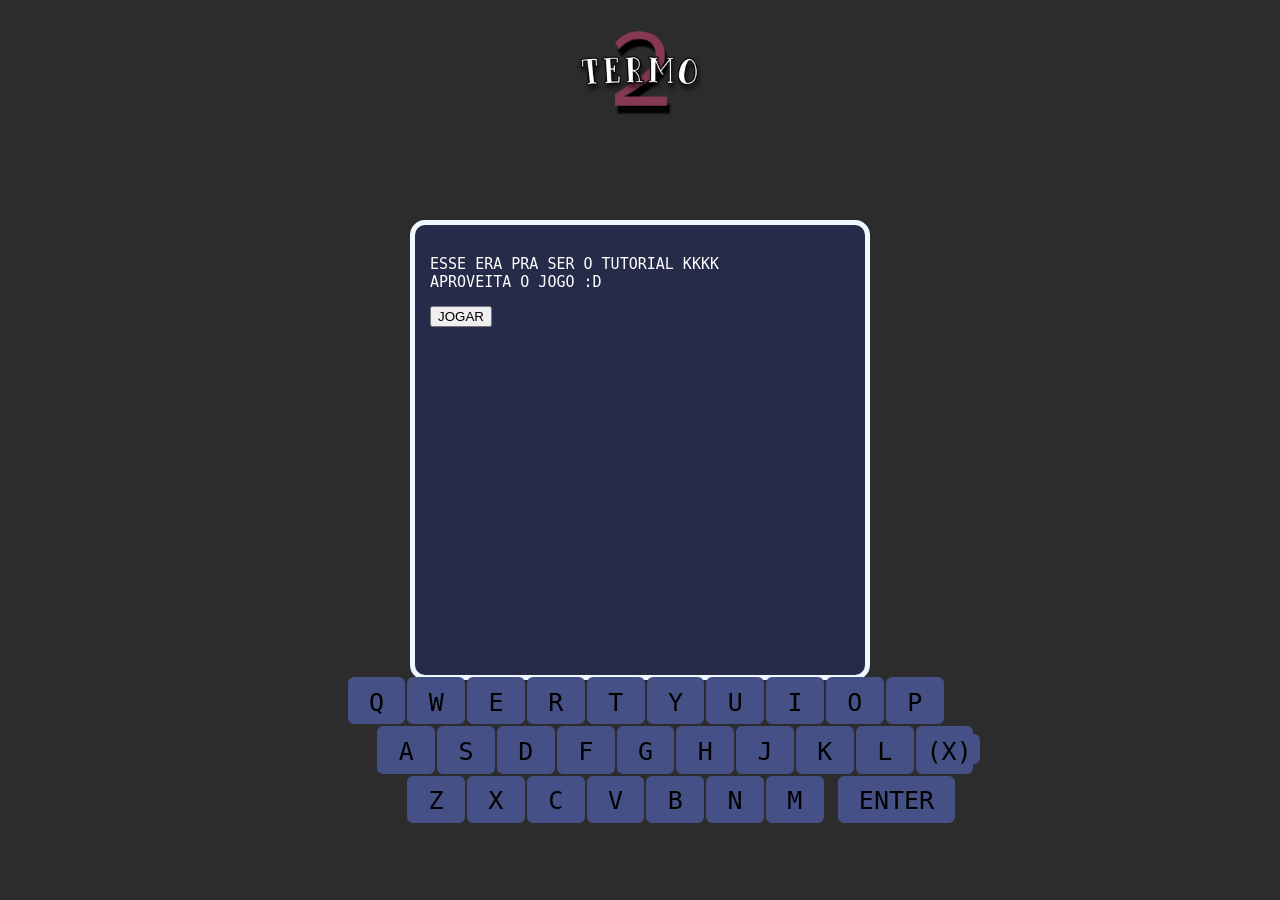
<file: versao_1/index.html>
<!DOCTYPE html>
<html>
	<head>
		<meta charset="utf-8">
		<meta name="viewport" content="width=device-width, initial-scale=1">
		<link rel="stylesheet" href="style.css" />
		<title>TERMO 2</title>
	</head>
	<body>
        <img id="logo" src="termo_logo.png">
        <div id="div_jogo">
            <table id="tabela">
                <tr> <td class="td_jogo"></td> <td class="td_jogo"></td> <td class="td_jogo"></td> <td class="td_jogo"></td> </tr>
                <tr> <td class="td_jogo"></td> <td class="td_jogo"></td> <td class="td_jogo"></td> <td class="td_jogo"></td> </tr>
                <tr> <td class="td_jogo"></td> <td class="td_jogo"></td> <td class="td_jogo"></td> <td class="td_jogo"></td> </tr>
                <tr> <td class="td_jogo"></td> <td class="td_jogo"></td> <td class="td_jogo"></td> <td class="td_jogo"></td> </tr>
                <tr> <td class="td_jogo"></td> <td class="td_jogo"></td> <td class="td_jogo"></td> <td class="td_jogo"></td> </tr>
            </table>

            <input id="texto" type="text" pattern="^[a-zA-Z]{4}$" placeholder="Digite uma palavra de 4 letras">
            <button id="envio" onclick=envio();>ENVIAR</button>

            </div>
        <div id="vitoria">
            <img src="vitoria.webp">
            <p id="texto_vitoria"></p>
            <button class="jogar" onclick=jogo();>JOGAR NOVAMENTE</button>
        </div>
        <div id="derrota">
            <img src="derrota.webp">
            <p id="texto_derrota"></p>
            <button class="jogar" onclick=jogo();>JOGAR NOVAMENTE</button>
        </div>
        <div id="tutorial">
            <p>ESSE ERA PRA SER O TUTORIAL KKKK <br> APROVEITA O JOGO :D</p>
            <button class="jogar" onclick=jogo();>JOGAR</button>
        </div>
				<div id="Teclado">
			<table id="tabelateclado">
				<tr id="primeiralinha">
					<td class="teclas"><button value="Q" onclick=moverValor(this)>Q</button></td>
					<td class="teclas"><button value="W" onclick=moverValor(this)>W</button></td>
					<td class="teclas"><button value="E" onclick=moverValor(this)>E</Em></Em></button></td>
					<td class="teclas"><button value="R" onclick=moverValor(this)>R</button></td>
					<td class="teclas"><button value="T" onclick=moverValor(this)>T</button></td>
					<td class="teclas"><button value="Y" onclick=moverValor(this)>Y</button></td>
					<td class="teclas"><button value="U" onclick=moverValor(this)>U</button></td>
					<td class="teclas"><button value="I" onclick=moverValor(this)>I</button></td>
					<td class="teclas"><button value="O" onclick=moverValor(this)>O</button></td>
					<td class="teclas"><button value="P" onclick=moverValor(this)>P</button></td>
				</tr>
				<tr id="segundalinha">
					<td class="teclas"><button value="A" onclick=moverValor(this)>A</button></td>
					<td class="teclas"><button value="S" onclick=moverValor(this)>S</button></td>
					<td class="teclas"><button value="D" onclick=moverValor(this)>D</button></td>
					<td class="teclas"><button value="F" onclick=moverValor(this)>F</button></td>
					<td class="teclas"><button value="G" onclick=moverValor(this)>G</button></td>
					<td class="teclas"><button value="H" onclick=moverValor(this)>H</button></td>
					<td class="teclas"><button value="J" onclick=moverValor(this)>J</button></td>
					<td class="teclas"><button value="K" onclick=moverValor(this)>K</button></td>
					<td class="teclas"><button value="L" onclick=moverValor(this)>L</button></td>
					<td class="teclas"><button onclick=apagar()>(X)</button></td>
				</tr>
				<tr id="terceiralinha">
					<td class="teclas"><button value="Z" onclick=moverValor(this)>Z</button></td>
					<td class="teclas"><button value="X" onclick=moverValor(this)>X</button></td>
					<td class="teclas"><button value="C" onclick=moverValor(this)>C</button></td>
					<td class="teclas"><button value="V" onclick=moverValor(this)>V</button></td>
					<td class="teclas"><button value="B" onclick=moverValor(this)>B</button></td>
					<td class="teclas"><button value="N" onclick=moverValor(this)>N</button></td>
					<td class="teclas"><button value="M" onclick=moverValor(this)>M</button></td>
					<td class="teclas" colspan="2" id="enter"><button onclick = envio()>ENTER</button></td>
					
				</tr>					
			</table>
		</div>
            <script src="script.js"></script>
	</body>
</html>
</file>
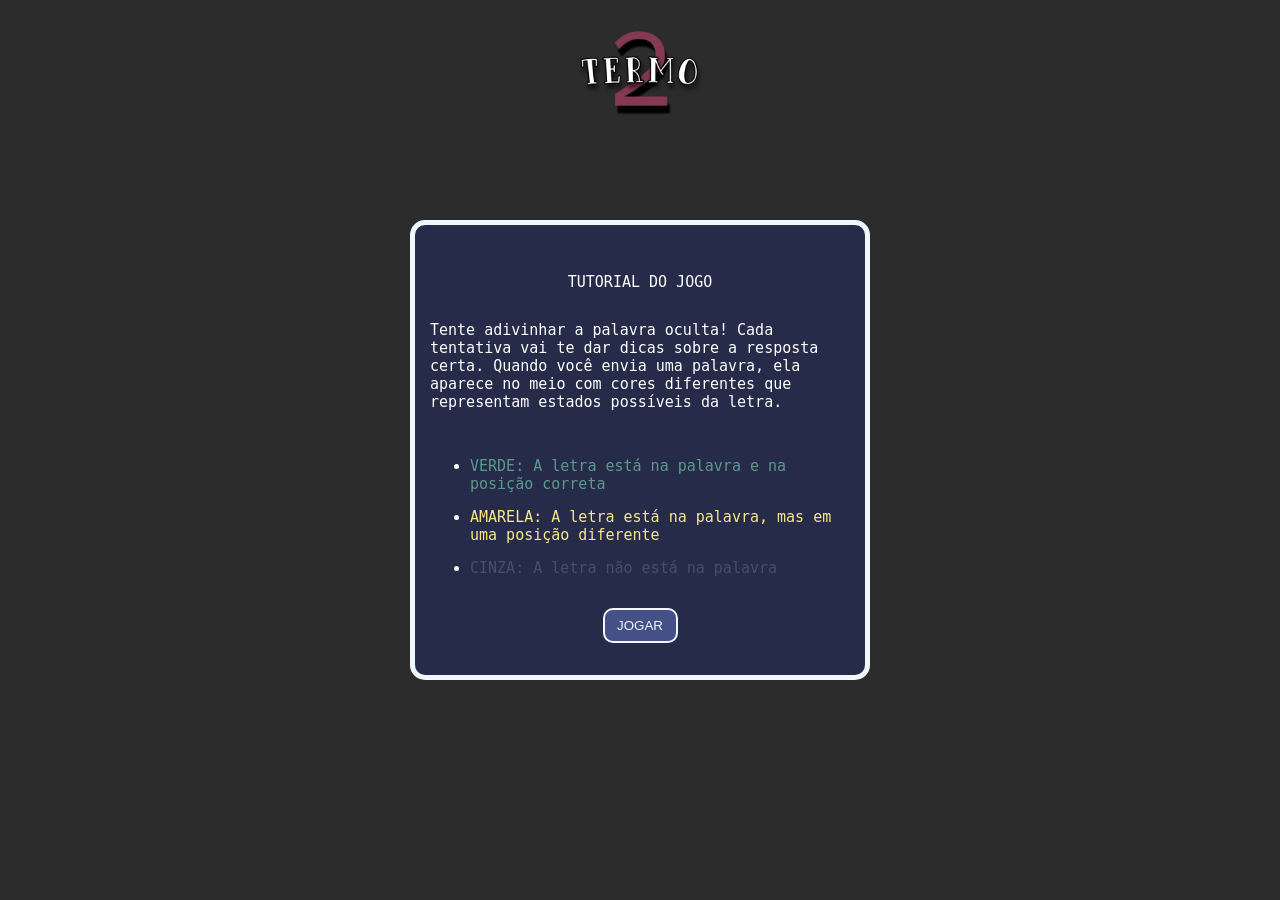
<file: versao_2/index.html>
<!DOCTYPE html>
<html>
	<head>
		<meta charset="utf-8">
		<meta name="viewport" content="width=device-width, initial-scale=1">
		<link rel="stylesheet" href="style.css" />
		<title>TERMO 2</title>
	</head>
	<body>
        <img id="logo" src="termo_logo.png">
        <div id="div_jogo">
            <table id="tabela">
                <tr> <td class="td_jogo"></td> <td class="td_jogo"></td> <td class="td_jogo"></td> <td class="td_jogo"></td> </tr>
                <tr> <td class="td_jogo"></td> <td class="td_jogo"></td> <td class="td_jogo"></td> <td class="td_jogo"></td> </tr>
                <tr> <td class="td_jogo"></td> <td class="td_jogo"></td> <td class="td_jogo"></td> <td class="td_jogo"></td> </tr>
                <tr> <td class="td_jogo"></td> <td class="td_jogo"></td> <td class="td_jogo"></td> <td class="td_jogo"></td> </tr>
                <tr> <td class="td_jogo"></td> <td class="td_jogo"></td> <td class="td_jogo"></td> <td class="td_jogo"></td> </tr>
            </table>

            <input id="texto" type="text" pattern="^[a-zA-Z]{4}$" placeholder="Digite uma palavra de 4 letras">
            <button id="envio" onclick=envio();>ENVIAR</button>

            </div>
        <div id="vitoria">
            <img src="vitoria.webp">
            <p id="texto_vitoria"></p>
            <button class="jogar" onclick=jogo();>JOGAR NOVAMENTE</button>
        </div>
        <div id="derrota">
            <img src="derrota.webp">
            <p id="texto_derrota"></p>
            <button class="jogar" onclick=jogo();>JOGAR NOVAMENTE</button>
        </div>
        <div id="tutorial">
            <p>TUTORIAL DO JOGO</p>
			<p>Tente adivinhar a palavra oculta! Cada tentativa vai te dar dicas
			sobre a resposta certa. Quando você envia uma palavra, ela aparece no meio com cores diferentes
			que representam estados possíveis da letra.
			</p>
			<ul>
				<li><p style="color: #5B9A8B;">VERDE: A letra está na palavra e na posição correta</p></li>
				<li><p style="color: #F7E987;">AMARELA: A letra está na palavra, mas em uma posição diferente</p></li>
				<li><p style="color: #445069;">CINZA: A letra não está na palavra</p></li>
			</ul>
            <button class="jogar" onclick=jogo();>JOGAR</button>
        </div>
		<div id="Teclado">
			<table id="tabelateclado">
				<tr id="primeiralinha">
					<td class="teclas"><button value="Q" onclick=moverValor(this)>Q</button></td>
					<td class="teclas"><button value="W" onclick=moverValor(this)>W</button></td>
					<td class="teclas"><button value="E" onclick=moverValor(this)>E</Em></Em></button></td>
					<td class="teclas"><button value="R" onclick=moverValor(this)>R</button></td>
					<td class="teclas"><button value="T" onclick=moverValor(this)>T</button></td>
					<td class="teclas"><button value="Y" onclick=moverValor(this)>Y</button></td>
					<td class="teclas"><button value="U" onclick=moverValor(this)>U</button></td>
					<td class="teclas"><button value="I" onclick=moverValor(this)>I</button></td>
					<td class="teclas"><button value="O" onclick=moverValor(this)>O</button></td>
					<td class="teclas"><button value="P" onclick=moverValor(this)>P</button></td>
				</tr>
				<tr id="segundalinha">
					<td class="teclas"><button value="A" onclick=moverValor(this)>A</button></td>
					<td class="teclas"><button value="S" onclick=moverValor(this)>S</button></td>
					<td class="teclas"><button value="D" onclick=moverValor(this)>D</button></td>
					<td class="teclas"><button value="F" onclick=moverValor(this)>F</button></td>
					<td class="teclas"><button value="G" onclick=moverValor(this)>G</button></td>
					<td class="teclas"><button value="H" onclick=moverValor(this)>H</button></td>
					<td class="teclas"><button value="J" onclick=moverValor(this)>J</button></td>
					<td class="teclas"><button value="K" onclick=moverValor(this)>K</button></td>
					<td class="teclas"><button value="L" onclick=moverValor(this)>L</button></td>
					<td class="teclas"><button onclick=apagar()> << </button></td>
				</tr>
				<tr id="terceiralinha">
					<td class="teclas"><button value="Z" onclick=moverValor(this)>Z</button></td>
					<td class="teclas"><button value="X" onclick=moverValor(this)>X</button></td>
					<td class="teclas"><button value="C" onclick=moverValor(this)>C</button></td>
					<td class="teclas"><button value="V" onclick=moverValor(this)>V</button></td>
					<td class="teclas"><button value="B" onclick=moverValor(this)>B</button></td>
					<td class="teclas"><button value="N" onclick=moverValor(this)>N</button></td>
					<td class="teclas"><button value="M" onclick=moverValor(this)>M</button></td>
					<td class="teclas" colspan="2" id="enter"><button onclick = envio()>ENTER</button></td>
					
				</tr>					
			</table>
		</div>
            <script src="script.js"></script>
	</body>
</html>
</file>
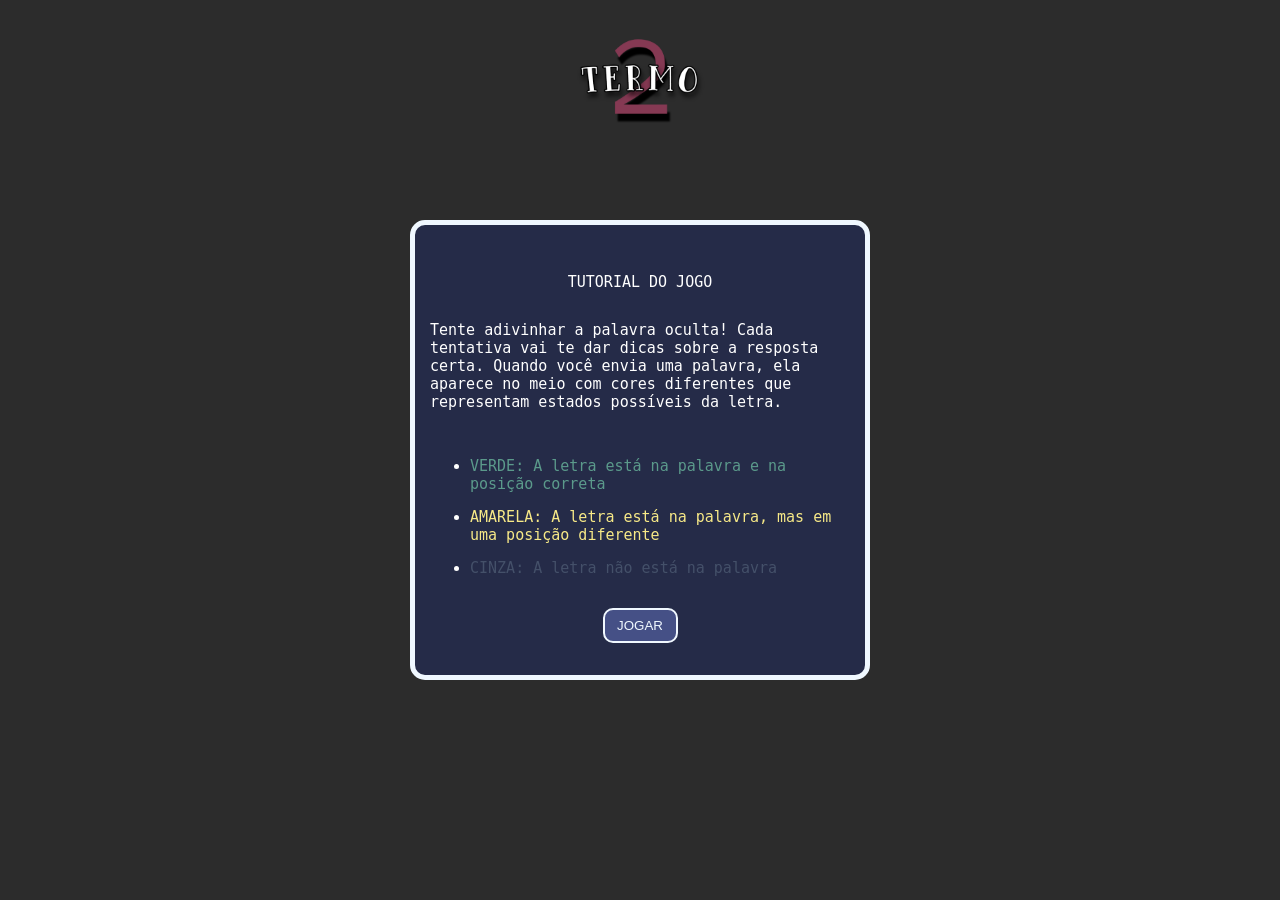
<file: versao_3/index.html>
<!DOCTYPE html>
<html>
	<head>
		<meta charset="utf-8">
		<meta name="viewport" content="width=device-width, initial-scale=1">
		<link rel="stylesheet" href="style.css" />
		<title>TERMO 2</title>
	</head>
	<body>
        <img id="logo" src="termo_logo.png">
        <h2 id="timer"></h2>
        <div id="div_jogo">
            <table id="tabela">
                <tr> <td class="td_jogo"></td> <td class="td_jogo"></td> <td class="td_jogo"></td> <td class="td_jogo"></td> </tr>
                <tr> <td class="td_jogo"></td> <td class="td_jogo"></td> <td class="td_jogo"></td> <td class="td_jogo"></td> </tr>
                <tr> <td class="td_jogo"></td> <td class="td_jogo"></td> <td class="td_jogo"></td> <td class="td_jogo"></td> </tr>
                <tr> <td class="td_jogo"></td> <td class="td_jogo"></td> <td class="td_jogo"></td> <td class="td_jogo"></td> </tr>
                <tr> <td class="td_jogo"></td> <td class="td_jogo"></td> <td class="td_jogo"></td> <td class="td_jogo"></td> </tr>
            </table>

            <input id="texto" type="text" pattern="^[a-zA-Z]{4}$" placeholder="Digite uma palavra de 4 letras">
            <button id="envio" onclick=envio();>ENVIAR</button>

            </div>
        <div id="vitoria">
            <img src="vitoria.webp">
            <p id="texto_vitoria"></p>
            <button class="jogar" onclick=jogo();>JOGAR NOVAMENTE</button>
        </div>
        <div id="derrota">
            <img src="derrota.webp">
            <p id="texto_derrota"></p>
            <button class="jogar" onclick=jogo();>JOGAR NOVAMENTE</button>
        </div>
        <div id="tutorial">
            <p>TUTORIAL DO JOGO</p>
			<p>Tente adivinhar a palavra oculta! Cada tentativa vai te dar dicas
			sobre a resposta certa. Quando você envia uma palavra, ela aparece no meio com cores diferentes
			que representam estados possíveis da letra.
			</p>
			<ul>
				<li><p style="color: #5B9A8B;">VERDE: A letra está na palavra e na posição correta</p></li>
				<li><p style="color: #F7E987;">AMARELA: A letra está na palavra, mas em uma posição diferente</p></li>
				<li><p style="color: #445069;">CINZA: A letra não está na palavra</p></li>
			</ul>
            <button class="jogar" onclick=jogo();>JOGAR</button>
        </div>
		<div id="Teclado">
			<table id="tabelateclado">
				<tr id="primeiralinha">
					<td class="teclas"><button value="Q" onclick=moverValor(this)>Q</button></td>
					<td class="teclas"><button value="W" onclick=moverValor(this)>W</button></td>
					<td class="teclas"><button value="E" onclick=moverValor(this)>E</Em></Em></button></td>
					<td class="teclas"><button value="R" onclick=moverValor(this)>R</button></td>
					<td class="teclas"><button value="T" onclick=moverValor(this)>T</button></td>
					<td class="teclas"><button value="Y" onclick=moverValor(this)>Y</button></td>
					<td class="teclas"><button value="U" onclick=moverValor(this)>U</button></td>
					<td class="teclas"><button value="I" onclick=moverValor(this)>I</button></td>
					<td class="teclas"><button value="O" onclick=moverValor(this)>O</button></td>
					<td class="teclas"><button value="P" onclick=moverValor(this)>P</button></td>
				</tr>
				<tr id="segundalinha">
					<td class="teclas"><button value="A" onclick=moverValor(this)>A</button></td>
					<td class="teclas"><button value="S" onclick=moverValor(this)>S</button></td>
					<td class="teclas"><button value="D" onclick=moverValor(this)>D</button></td>
					<td class="teclas"><button value="F" onclick=moverValor(this)>F</button></td>
					<td class="teclas"><button value="G" onclick=moverValor(this)>G</button></td>
					<td class="teclas"><button value="H" onclick=moverValor(this)>H</button></td>
					<td class="teclas"><button value="J" onclick=moverValor(this)>J</button></td>
					<td class="teclas"><button value="K" onclick=moverValor(this)>K</button></td>
					<td class="teclas"><button value="L" onclick=moverValor(this)>L</button></td>
					<td class="teclas"><button onclick=apagar()> << </button></td>
				</tr>
				<tr id="terceiralinha">
					<td class="teclas"><button value="Z" onclick=moverValor(this)>Z</button></td>
					<td class="teclas"><button value="X" onclick=moverValor(this)>X</button></td>
					<td class="teclas"><button value="C" onclick=moverValor(this)>C</button></td>
					<td class="teclas"><button value="V" onclick=moverValor(this)>V</button></td>
					<td class="teclas"><button value="B" onclick=moverValor(this)>B</button></td>
					<td class="teclas"><button value="N" onclick=moverValor(this)>N</button></td>
					<td class="teclas"><button value="M" onclick=moverValor(this)>M</button></td>
					<td class="teclas" colspan="2" id="enter"><button onclick = envio()>ENTER</button></td>
					
				</tr>					
			</table>
		</div>
            <script src="script.js"></script>
	</body>
</html>
</file>
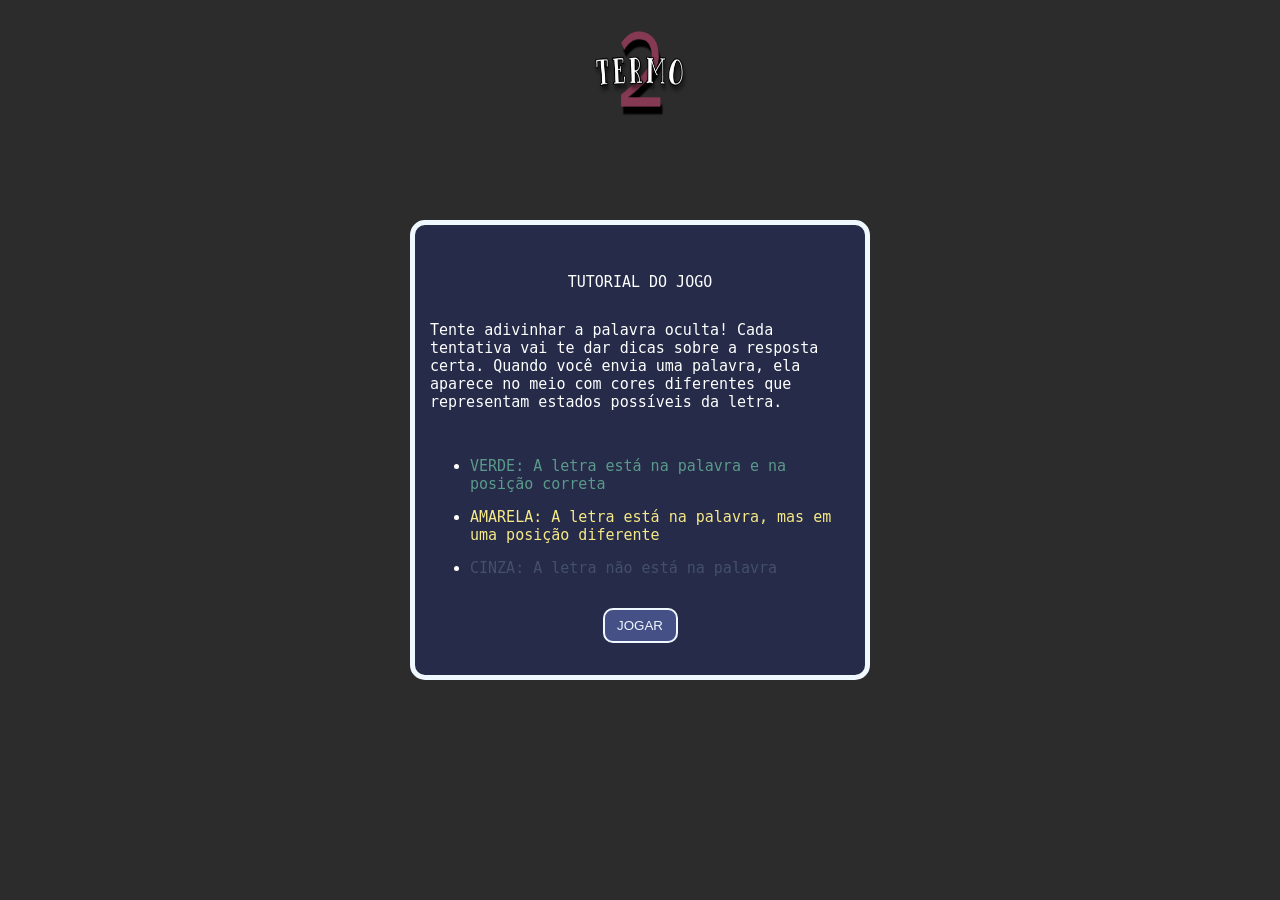
<file: versao_5/index.html>
<!DOCTYPE html>
<html>
	<head>
		<meta charset="utf-8">
		<meta name="viewport" content="width=device-width, initial-scale=1">
		<link rel="stylesheet" href="style.css" />
		<title>TERMO 2</title>
	</head>
	<body>
        <img id="logo" src="termo_logo.png">
        <div id="div_jogo">
            <table id="tabela">
                <tr> <td class="td_jogo"></td> <td class="td_jogo"></td> <td class="td_jogo"></td> <td class="td_jogo"></td> </tr>
                <tr> <td class="td_jogo"></td> <td class="td_jogo"></td> <td class="td_jogo"></td> <td class="td_jogo"></td> </tr>
                <tr> <td class="td_jogo"></td> <td class="td_jogo"></td> <td class="td_jogo"></td> <td class="td_jogo"></td> </tr>
                <tr> <td class="td_jogo"></td> <td class="td_jogo"></td> <td class="td_jogo"></td> <td class="td_jogo"></td> </tr>
                <tr> <td class="td_jogo"></td> <td class="td_jogo"></td> <td class="td_jogo"></td> <td class="td_jogo"></td> </tr>
            </table>

            <input id="texto" type="text" pattern="^[a-zA-Z]{4}$" placeholder="Digite uma palavra de 4 letras">
            <button id="envio" onclick=envio();>ENVIAR</button>

            </div>
        <div id="vitoria">
            <img src="vitoria.webp">
            <p id="texto_vitoria"></p>
            <button class="jogar" onclick=jogo();>JOGAR NOVAMENTE</button>
        </div>
        <div id="derrota">
            <img src="derrota.webp">
            <p id="texto_derrota"></p>
            <button class="jogar" onclick=jogo();>JOGAR NOVAMENTE</button>
        </div>
        <div id="tutorial">
            <p>TUTORIAL DO JOGO</p>
			<p>Tente adivinhar a palavra oculta! Cada tentativa vai te dar dicas
			sobre a resposta certa. Quando você envia uma palavra, ela aparece no meio com cores diferentes
			que representam estados possíveis da letra.
			</p>
			<ul>
				<li><p style="color: #5B9A8B;">VERDE: A letra está na palavra e na posição correta</p></li>
				<li><p style="color: #F7E987;">AMARELA: A letra está na palavra, mas em uma posição diferente</p></li>
				<li><p style="color: #445069;">CINZA: A letra não está na palavra</p></li>
			</ul>
            <button class="jogar" onclick=jogo();>JOGAR</button>
        </div>
		<div id="Teclado">
			<table id="tabelateclado">
				<tr id="primeiralinha">
					<td class="teclas" id="0"><button class="botaoTeclado" value="Q" onclick=moverValor(this)>Q</button></td>
					<td class="teclas" id="1"><button class="botaoTeclado" value="W" onclick=moverValor(this)>W</button></td>
					<td class="teclas" id="2"><button class="botaoTeclado" value="E" onclick=moverValor(this)>E</button></td>
					<td class="teclas" id="3"><button class="botaoTeclado" value="R" onclick=moverValor(this)>R</button></td>
					<td class="teclas" id="4"><button class="botaoTeclado" value="T" onclick=moverValor(this)>T</button></td>
					<td class="teclas" id="5"><button class="botaoTeclado" value="Y" onclick=moverValor(this)>Y</button></td>
					<td class="teclas" id="6"><button class="botaoTeclado" value="U" onclick=moverValor(this)>U</button></td>
					<td class="teclas" id="7"><button class="botaoTeclado" value="I" onclick=moverValor(this)>I</button></td>
					<td class="teclas" id="8"><button class="botaoTeclado" value="O" onclick=moverValor(this)>O</button></td>
					<td class="teclas" id="9"><button class="botaoTeclado" value="P" onclick=moverValor(this)>P</button></td>
				</tr>
				<tr id="segundalinha">
					<td class="teclas" id="10"><button class="botaoTeclado" value="A" onclick=moverValor(this)>A</button></td>
					<td class="teclas" id="11"><button class="botaoTeclado" value="S" onclick=moverValor(this)>S</button></td>
					<td class="teclas" id="12"><button class="botaoTeclado" value="D" onclick=moverValor(this)>D</button></td>
					<td class="teclas" id="13"><button class="botaoTeclado" value="F" onclick=moverValor(this)>F</button></td>
					<td class="teclas" id="14"><button class="botaoTeclado" value="G" onclick=moverValor(this)>G</button></td>
					<td class="teclas" id="15"><button class="botaoTeclado" value="H" onclick=moverValor(this)>H</button></td>
					<td class="teclas" id="16"><button class="botaoTeclado" value="J" onclick=moverValor(this)>J</button></td>
					<td class="teclas" id="17"><button class="botaoTeclado" value="K" onclick=moverValor(this)>K</button></td>
					<td class="teclas" id="18"><button class="botaoTeclado" value="L" onclick=moverValor(this)>L</button></td>
					<td class="teclas"><button onclick=apagar()> << </button></td>
				</tr>
				<tr id="terceiralinha">
					<td class="teclas" id="19"><button class="botaoTeclado" value="Z" onclick=moverValor(this)>Z</button></td>
					<td class="teclas" id="20"><button class="botaoTeclado" value="X" onclick=moverValor(this)>X</button></td>
					<td class="teclas" id="21"><button class="botaoTeclado" value="C" onclick=moverValor(this)>C</button></td>
					<td class="teclas" id="22"><button class="botaoTeclado" value="V" onclick=moverValor(this)>V</button></td>
					<td class="teclas" id="23"><button class="botaoTeclado" value="B" onclick=moverValor(this)>B</button></td>
					<td class="teclas" id="24"><button class="botaoTeclado" value="N" onclick=moverValor(this)>N</button></td>
					<td class="teclas" id="25"><button class="botaoTeclado" value="M" onclick=moverValor(this)>M</button></td>
					<td class="teclas" colspan="2" id="enter"><button onclick = envio()>ENTER</button></td>
					
				</tr>					
			</table>
		</div>
            <script src="script.js"></script>
	</body>
</html>
</file>
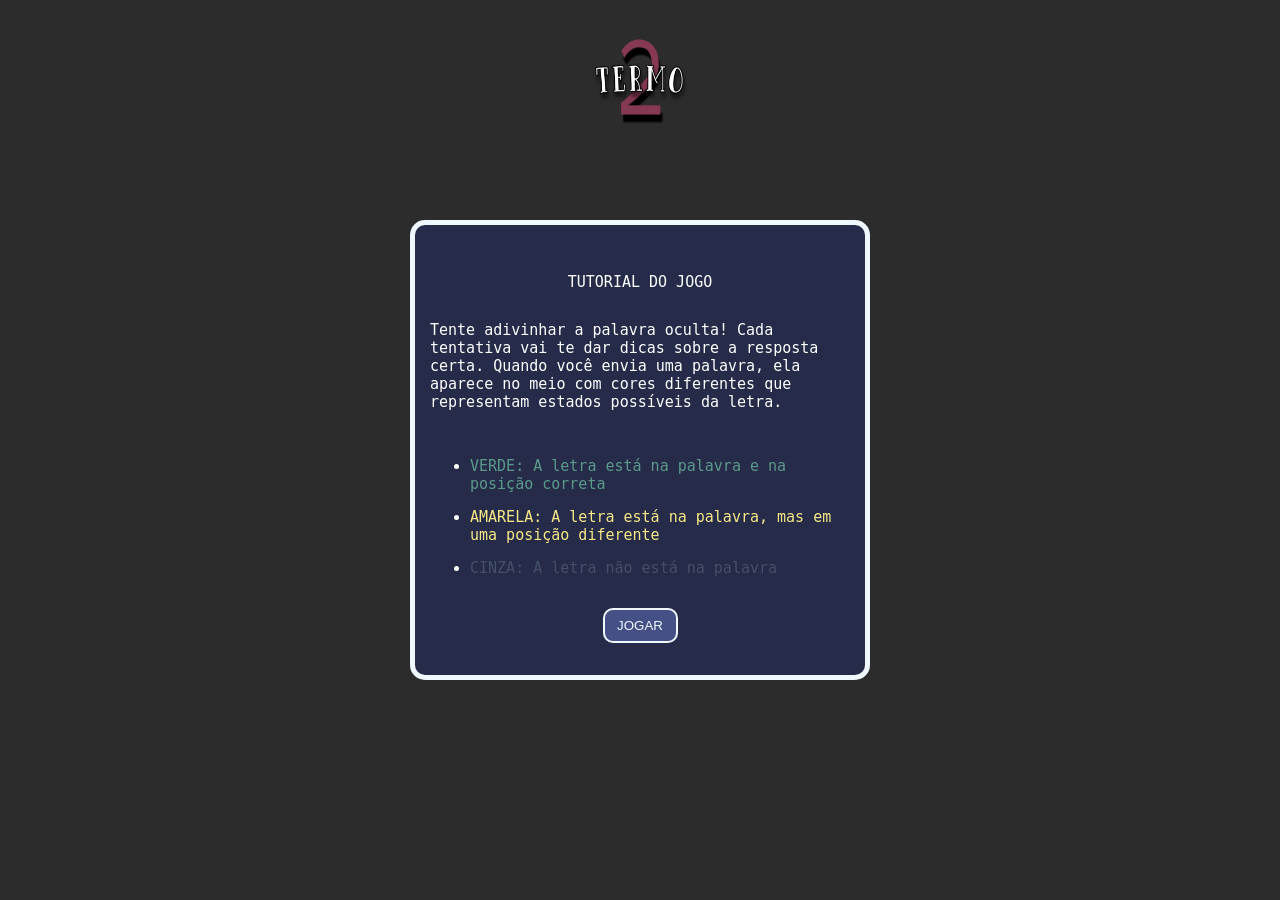
<file: versao_6/index.html>
<!DOCTYPE html>
<html>
	<head>
		<meta charset="utf-8">
		<meta name="viewport" content="width=device-width, initial-scale=1">
		<link rel="stylesheet" href="style.css" />
		<title>TERMO 2</title>
	</head>
	<body>
        <img id="logo" src="termo_logo.png">
        <h2 id="timer"></h2>
        <div id="div_jogo">
            <table id="tabela">
                <tr> <td class="td_jogo"></td> <td class="td_jogo"></td> <td class="td_jogo"></td> <td class="td_jogo"></td> </tr>
                <tr> <td class="td_jogo"></td> <td class="td_jogo"></td> <td class="td_jogo"></td> <td class="td_jogo"></td> </tr>
                <tr> <td class="td_jogo"></td> <td class="td_jogo"></td> <td class="td_jogo"></td> <td class="td_jogo"></td> </tr>
                <tr> <td class="td_jogo"></td> <td class="td_jogo"></td> <td class="td_jogo"></td> <td class="td_jogo"></td> </tr>
                <tr> <td class="td_jogo"></td> <td class="td_jogo"></td> <td class="td_jogo"></td> <td class="td_jogo"></td> </tr>
            </table>

            <input id="texto" type="text" pattern="^[a-zA-Z]{4}$" placeholder="Digite uma palavra de 4 letras">
            <button id="envio" onclick=envio();>ENVIAR</button>

            </div>
        <div id="vitoria">
            <img src="vitoria.webp">
            <p id="texto_vitoria"></p>
			<p class="timer_text"></p>
            <button class="jogar" onclick=jogo();>JOGAR NOVAMENTE</button>
        </div>
        <div id="derrota">
            <img src="derrota.webp">
            <p id="texto_derrota"></p>
			<p class="timer_text"></p>
            <button class="jogar" onclick=jogo();>JOGAR NOVAMENTE</button>
        </div>
        <div id="tutorial">
            <p>TUTORIAL DO JOGO</p>
			<p>Tente adivinhar a palavra oculta! Cada tentativa vai te dar dicas
			sobre a resposta certa. Quando você envia uma palavra, ela aparece no meio com cores diferentes
			que representam estados possíveis da letra.
			</p>
			<ul>
				<li><p style="color: #5B9A8B;">VERDE: A letra está na palavra e na posição correta</p></li>
				<li><p style="color: #F7E987;">AMARELA: A letra está na palavra, mas em uma posição diferente</p></li>
				<li><p style="color: #445069;">CINZA: A letra não está na palavra</p></li>
			</ul>
            <button class="jogar" onclick=jogo();>JOGAR</button>
        </div>
		<div id="Teclado">
			<table id="tabelateclado">
				<tr id="primeiralinha">
					<td class="teclas" id="0"><button class="botaoTeclado" value="Q" onclick=moverValor(this)>Q</button></td>
					<td class="teclas" id="1"><button class="botaoTeclado" value="W" onclick=moverValor(this)>W</button></td>
					<td class="teclas" id="2"><button class="botaoTeclado" value="E" onclick=moverValor(this)>E</button></td>
					<td class="teclas" id="3"><button class="botaoTeclado" value="R" onclick=moverValor(this)>R</button></td>
					<td class="teclas" id="4"><button class="botaoTeclado" value="T" onclick=moverValor(this)>T</button></td>
					<td class="teclas" id="5"><button class="botaoTeclado" value="Y" onclick=moverValor(this)>Y</button></td>
					<td class="teclas" id="6"><button class="botaoTeclado" value="U" onclick=moverValor(this)>U</button></td>
					<td class="teclas" id="7"><button class="botaoTeclado" value="I" onclick=moverValor(this)>I</button></td>
					<td class="teclas" id="8"><button class="botaoTeclado" value="O" onclick=moverValor(this)>O</button></td>
					<td class="teclas" id="9"><button class="botaoTeclado" value="P" onclick=moverValor(this)>P</button></td>
				</tr>
				<tr id="segundalinha">
					<td class="teclas" id="10"><button class="botaoTeclado" value="A" onclick=moverValor(this)>A</button></td>
					<td class="teclas" id="11"><button class="botaoTeclado" value="S" onclick=moverValor(this)>S</button></td>
					<td class="teclas" id="12"><button class="botaoTeclado" value="D" onclick=moverValor(this)>D</button></td>
					<td class="teclas" id="13"><button class="botaoTeclado" value="F" onclick=moverValor(this)>F</button></td>
					<td class="teclas" id="14"><button class="botaoTeclado" value="G" onclick=moverValor(this)>G</button></td>
					<td class="teclas" id="15"><button class="botaoTeclado" value="H" onclick=moverValor(this)>H</button></td>
					<td class="teclas" id="16"><button class="botaoTeclado" value="J" onclick=moverValor(this)>J</button></td>
					<td class="teclas" id="17"><button class="botaoTeclado" value="K" onclick=moverValor(this)>K</button></td>
					<td class="teclas" id="18"><button class="botaoTeclado" value="L" onclick=moverValor(this)>L</button></td>
					<td class="teclas"><button onclick=apagar()> << </button></td>
				</tr>
				<tr id="terceiralinha">
					<td class="teclas" id="19"><button class="botaoTeclado" value="Z" onclick=moverValor(this)>Z</button></td>
					<td class="teclas" id="20"><button class="botaoTeclado" value="X" onclick=moverValor(this)>X</button></td>
					<td class="teclas" id="21"><button class="botaoTeclado" value="C" onclick=moverValor(this)>C</button></td>
					<td class="teclas" id="22"><button class="botaoTeclado" value="V" onclick=moverValor(this)>V</button></td>
					<td class="teclas" id="23"><button class="botaoTeclado" value="B" onclick=moverValor(this)>B</button></td>
					<td class="teclas" id="24"><button class="botaoTeclado" value="N" onclick=moverValor(this)>N</button></td>
					<td class="teclas" id="25"><button class="botaoTeclado" value="M" onclick=moverValor(this)>M</button></td>
					<td class="teclas" colspan="2" id="enter"><button onclick = envio()>ENTER</button></td>
					
				</tr>										
			</table>
		</div>
		<script src="script.js"></script>
		<script src="lerGravar.js"></script>
	</body>
</html>
</file>
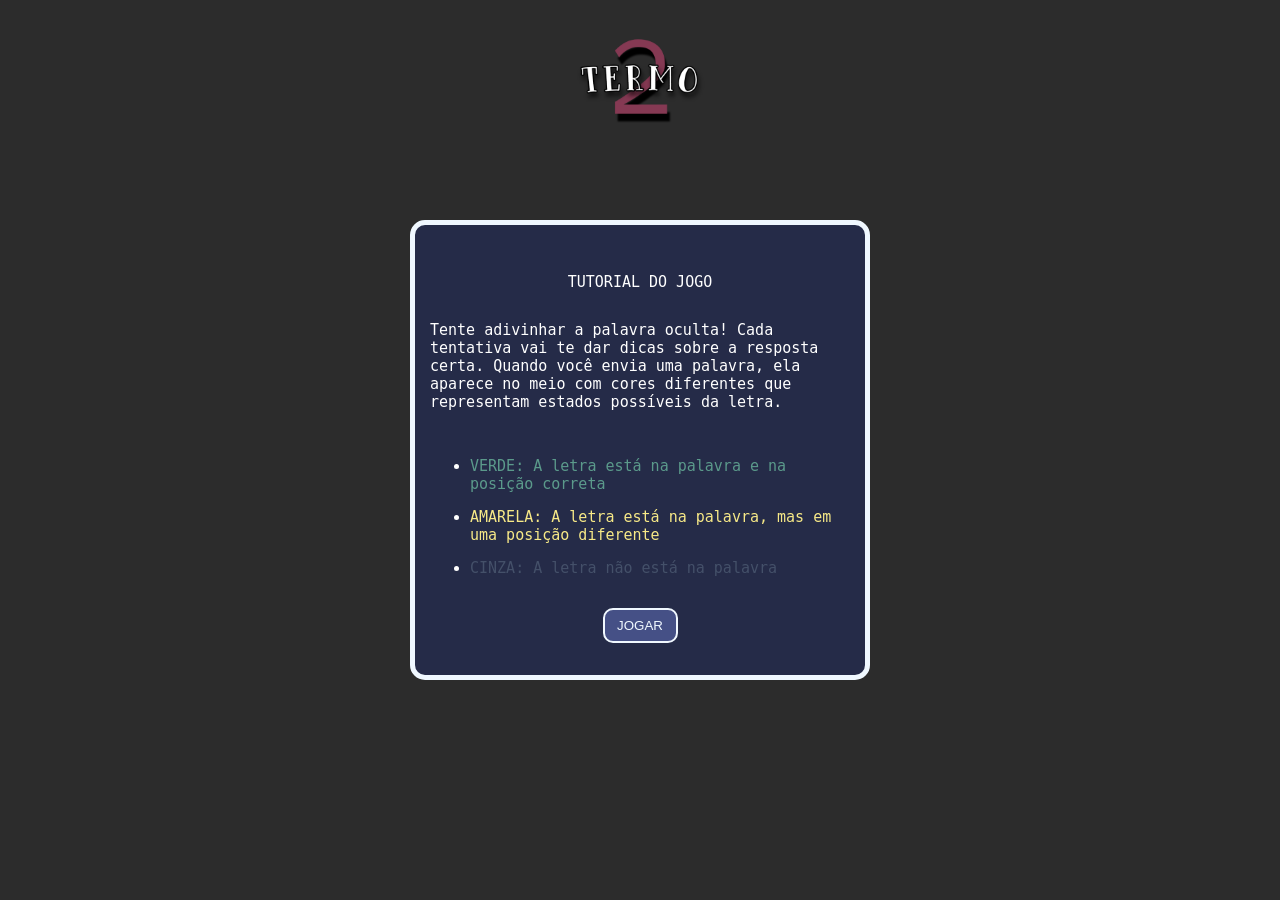
<file: versao_4/versao_3/index.html>
<!DOCTYPE html>
<html>
	<head>
		<meta charset="utf-8">
		<meta name="viewport" content="width=device-width, initial-scale=1">
		<link rel="stylesheet" href="style.css" />
		<title>TERMO 2</title>
	</head>
	<body>
        <img id="logo" src="termo_logo.png">
        <h2 id="timer"></h2>
        <div id="div_jogo">
            <table id="tabela">
                <tr> <td class="td_jogo"></td> <td class="td_jogo"></td> <td class="td_jogo"></td> <td class="td_jogo"></td> </tr>
                <tr> <td class="td_jogo"></td> <td class="td_jogo"></td> <td class="td_jogo"></td> <td class="td_jogo"></td> </tr>
                <tr> <td class="td_jogo"></td> <td class="td_jogo"></td> <td class="td_jogo"></td> <td class="td_jogo"></td> </tr>
                <tr> <td class="td_jogo"></td> <td class="td_jogo"></td> <td class="td_jogo"></td> <td class="td_jogo"></td> </tr>
                <tr> <td class="td_jogo"></td> <td class="td_jogo"></td> <td class="td_jogo"></td> <td class="td_jogo"></td> </tr>
            </table>

            <input id="texto" type="text" pattern="^[a-zA-Z]{4}$" placeholder="Digite uma palavra de 4 letras">
            <button id="envio" onclick=envio();>ENVIAR</button>

            </div>
        <div id="vitoria">
            <img src="vitoria.webp">
            <p id="texto_vitoria"></p>
			<p class="timer_text"></p>
            <button class="jogar" onclick=jogo();>JOGAR NOVAMENTE</button>
        </div>
        <div id="derrota">
            <img src="derrota.webp">
            <p id="texto_derrota"></p>
			<p class="timer_text"></p>
            <button class="jogar" onclick=jogo();>JOGAR NOVAMENTE</button>
        </div>
        <div id="tutorial">
            <p>TUTORIAL DO JOGO</p>
			<p>Tente adivinhar a palavra oculta! Cada tentativa vai te dar dicas
			sobre a resposta certa. Quando você envia uma palavra, ela aparece no meio com cores diferentes
			que representam estados possíveis da letra.
			</p>
			<ul>
				<li><p style="color: #5B9A8B;">VERDE: A letra está na palavra e na posição correta</p></li>
				<li><p style="color: #F7E987;">AMARELA: A letra está na palavra, mas em uma posição diferente</p></li>
				<li><p style="color: #445069;">CINZA: A letra não está na palavra</p></li>
			</ul>
            <button class="jogar" onclick=jogo();>JOGAR</button>
        </div>
		<div id="Teclado">
			<table id="tabelateclado">
				<tr id="primeiralinha">
					<td class="teclas"><button value="Q" onclick=moverValor(this)>Q</button></td>
					<td class="teclas"><button value="W" onclick=moverValor(this)>W</button></td>
					<td class="teclas"><button value="E" onclick=moverValor(this)>E</Em></Em></button></td>
					<td class="teclas"><button value="R" onclick=moverValor(this)>R</button></td>
					<td class="teclas"><button value="T" onclick=moverValor(this)>T</button></td>
					<td class="teclas"><button value="Y" onclick=moverValor(this)>Y</button></td>
					<td class="teclas"><button value="U" onclick=moverValor(this)>U</button></td>
					<td class="teclas"><button value="I" onclick=moverValor(this)>I</button></td>
					<td class="teclas"><button value="O" onclick=moverValor(this)>O</button></td>
					<td class="teclas"><button value="P" onclick=moverValor(this)>P</button></td>
				</tr>
				<tr id="segundalinha">
					<td class="teclas"><button value="A" onclick=moverValor(this)>A</button></td>
					<td class="teclas"><button value="S" onclick=moverValor(this)>S</button></td>
					<td class="teclas"><button value="D" onclick=moverValor(this)>D</button></td>
					<td class="teclas"><button value="F" onclick=moverValor(this)>F</button></td>
					<td class="teclas"><button value="G" onclick=moverValor(this)>G</button></td>
					<td class="teclas"><button value="H" onclick=moverValor(this)>H</button></td>
					<td class="teclas"><button value="J" onclick=moverValor(this)>J</button></td>
					<td class="teclas"><button value="K" onclick=moverValor(this)>K</button></td>
					<td class="teclas"><button value="L" onclick=moverValor(this)>L</button></td>
					<td class="teclas"><button onclick=apagar()> << </button></td>
				</tr>
				<tr id="terceiralinha">
					<td class="teclas"><button value="Z" onclick=moverValor(this)>Z</button></td>
					<td class="teclas"><button value="X" onclick=moverValor(this)>X</button></td>
					<td class="teclas"><button value="C" onclick=moverValor(this)>C</button></td>
					<td class="teclas"><button value="V" onclick=moverValor(this)>V</button></td>
					<td class="teclas"><button value="B" onclick=moverValor(this)>B</button></td>
					<td class="teclas"><button value="N" onclick=moverValor(this)>N</button></td>
					<td class="teclas"><button value="M" onclick=moverValor(this)>M</button></td>
					<td class="teclas" colspan="2" id="enter"><button onclick = envio()>ENTER</button></td>
					
				</tr>					
			</table>
		</div>
		<script src="script.js"></script>
		<script src="lerGravar.js"></script>
	</body>
</html>
</file>
<file: versao_1/style.css>
/* ---TAGS--- */

body {
    background-color: #2C2C2C;
}

table {
	table-layout: fixed;
	height: 350px;
	width: 350px;
}

/* ---ID'S--- */

#div_jogo {
    position: absolute;

    top: 50%;
    left: 50%;
    transform: translate(-50%, -50%);

    background-color: #252B48;
    padding: 20px;
    border-radius: 15px;
    border-color: aliceblue;
    border-width: 5px;
    border-style: solid;
}

#logo {
    position: absolute;
    transform: translate(-50%);
    left: 50%;
    height: 126px;
    width: 224px;
}

#texto {
    position: relative;
    top: 10px;

    width: 255px;

    font-family: monospace;
}

#envio {
    position: relative;
    top: 10px;

    width: 80px;

    font-family: monospace;
}

#vitoria {
    display: none;
    position: absolute;

    top: 50%;
    left: 50%;
    transform: translate(-50%, -50%);

    height: 420px;
	width: 420px;
    padding: 15px;
    justify-content: center;

    background-color: #252B48;
    border-radius: 15px;
    border-color: aliceblue;
    border-width: 5px;
    border-style: solid;

}

#vitoria img {
    width: 400px;
    height: 265px;

    border-radius: 15px;
    border-color: aliceblue;
    border-width: 2px;
    border-style: solid;
}

#vitoria p {
    position: absolute;
    top: 65%;
    font-size: 20px;
    font-family: monospace;
    color: white;
}

#derrota {
    display: none;
    position: absolute;

    top: 50%;
    left: 50%;
    transform: translate(-50%, -50%);

    height: 420px;
	width: 420px;
    padding: 15px;
    justify-content: center;

    background-color: #252B48;
    border-radius: 15px;
    border-color: aliceblue;
    border-width: 5px;
    border-style: solid;
}

#derrota img {
    width: 400px;
    height: 265px;

    border-radius: 15px;
    border-color: aliceblue;
    border-width: 2px;
    border-style: solid;
}

#derrota p {
    position: absolute;
    top: 65%;
    font-size: 20px;
    font-family: monospace;
    color: white;
}

#tutorial {
    display: "flex";
    position: absolute;

    top: 50%;
    left: 50%;
    transform: translate(-50%, -50%);

    height: 420px;
	width: 420px;
    padding: 15px;
    justify-content: center;

    background-color: #252B48;
    border-radius: 15px;
    border-color: aliceblue;
    border-width: 5px;
    border-style: solid;

}

#tutorial p {
    font-size: 15px;
    font-family: monospace;
    color: white;
}

/* ---CLASSES--- */

.td_jogo {
	height: 30px;
	width: 30px;
    text-align: center;
	border-style: solid;
    background-color: #455086;
	border-width: 2px;
	border-radius: 6px;
	overflow: hidden;
    font-family: monospace;
    font-size: 25px;
}

#vitoria .jogar, #derrota .jogar {
    position: absolute;
    top: 400px;

    width: 90px;
    height: 40px;

    font-family: monospace;
}
/*---TECLADO---*/



#tabelateclado {
	height: 150px;
	width: 600px;
	table-layout: fixed;
	position:absolute;
	top: 75%;
	left:27%;
}

.teclas{
	height: 30px;
	widht: 40px;
	text-allign: center;
	border-style: solid;
	border-color:#455086;
	border-width:2px;
	border-radius: 6px;
	font-family: monospace;
	font-size:25px;
	background-color: #455086;
	text-align: center;
}
#segundalinha{
	position:relative;
	left:5%;
}
#terceiralinha{
	position:relative;
	left:10%;
}
#enter{
	position:relative;
	left: 2%;
}
td button{
	height: 30px;
	widht: 40px;
	text-allign: center;
	border-style: solid;
	border-color:#455086;
	border-width:2px;
	border-radius: 6px;
	font-family: monospace;
	font-size:25px;
	background-color: #455086;
	text-align: center;	
}
</file>
<file: versao_2/style.css>
/* ---TAGS--- */

body {
    background-color: #2C2C2C;
}

table {
	table-layout: fixed;
	height: 350px;
	width: 350px;
}

/* ---ID'S--- */

#div_jogo {
    position: absolute;

    top: 50%;
    left: 50%;
    transform: translate(-50%, -50%);

    background-color: #252B48;
    padding: 20px;
    border-radius: 15px;
    border-color: aliceblue;
    border-width: 5px;
    border-style: solid;
}

#logo {
    position: absolute;
    transform: translate(-50%);
    left: 50%;
    height: 126px;
    width: 224px;
}

#texto {
    position: relative;
    top: 10px;

    width: 255px;

    font-family: monospace;
}

#envio {
    position: relative;
    top: 10px;

    width: 80px;

    font-family: monospace;
}

#vitoria {
    display: none;
    position: absolute;

    top: 50%;
    left: 50%;
    transform: translate(-50%, -50%);

    height: 420px;
	width: 420px;
    padding: 15px;
    justify-content: center;

    background-color: #252B48;
    border-radius: 15px;
    border-color: aliceblue;
    border-width: 5px;
    border-style: solid;

}

#vitoria img {
    width: 400px;
    height: 265px;

    border-radius: 15px;
    border-color: aliceblue;
    border-width: 2px;
    border-style: solid;
}

#vitoria p {
    position: absolute;
    top: 65%;
    font-size: 20px;
    font-family: monospace;
    color: white;
}

#derrota {
    display: none;
    position: absolute;

    top: 50%;
    left: 50%;
    transform: translate(-50%, -50%);

    height: 420px;
	width: 420px;
    padding: 15px;
    justify-content: center;

    background-color: #252B48;
    border-radius: 15px;
    border-color: aliceblue;
    border-width: 5px;
    border-style: solid;
}

#derrota img {
    width: 400px;
    height: 265px;

    border-radius: 15px;
    border-color: aliceblue;
    border-width: 2px;
    border-style: solid;
}

#derrota p {
    position: absolute;
    top: 65%;
    font-size: 20px;
    font-family: monospace;
    color: white;
}

#tutorial {
    display: flex;
    position: absolute;
    flex-direction: column;

    top: 50%;
    left: 50%;
    transform: translate(-50%, -50%);

    height: 420px;
	width: 420px;
    padding: 15px;
    justify-content: center;
    align-items: center;

    background-color: #252B48;
    border-radius: 15px;
    border-color: aliceblue;
    border-width: 5px;
    border-style: solid;

}

#tutorial ul li::marker {
  color: #ffffff;
}

#tutorial p {
    font-size: 15px;
    font-family: monospace;
    color: white;
}

#tutorial button {
    width: 75px;
    height: 35px;
}

#vitoria button, #derrota button, #tutorial button {
    background-color: #455086;
    border-radius: 10px;
    border-color: aliceblue;
    border-width: 2px;
    border-style: solid;
    color: aliceblue;
}

/* ---CLASSES--- */

.td_jogo {
	height: 30px;
	width: 30px;
    text-align: center;
	border-style: solid;
    background-color: #455086;
	border-width: 2px;
	border-radius: 6px;
	overflow: hidden;
    font-family: monospace;
    font-size: 25px;
}

#vitoria .jogar, #derrota .jogar {
    position: absolute;
    top: 400px;

    width: 90px;
    height: 40px;

    font-family: monospace;
}

/*---TECLADO---*/

#tabelateclado {
	height: 150px;
	width: 600px;
	table-layout: fixed;
	position: absolute;
    transform: translate(-50%);
    left: 50%;
	bottom: 5%;
    display: none;
    justify-content: center;
}

.teclas{
	height: 30px;
	width: 40px;
	text-align: center;
	border-style: solid;
	border-color:#455086;
	border-width:2px;
	border-radius: 6px;
	font-family: monospace;
	font-size:25px;
	background-color: #455086;
	text-align: center;
}

#segundalinha{
	position:relative;
	left:5%;
}

#terceiralinha{
	position:relative;
	left:10%;
}

#enter{
	position:relative;
	left: 2%;
}

td button{
	height: 30px;
	width: 40px;
	text-align: center;
	border: none;
	font-family: monospace;
	font-size:25px;
    color: aliceblue;
	background-color: #455086;
	text-align: center;
    width: 100%;
    height: 100%;
    display: block;
    box-sizing: border-box;
}
</file>
<file: versao_3/style.css>
/* ---TAGS--- */

body {
    background-color: #2C2C2C;
}

table {
	table-layout: fixed;
	height: 350px;
	width: 350px;
}

/* ---ID'S--- */

#div_jogo {
    position: absolute;

    top: 50%;
    left: 50%;
    transform: translate(-50%, -50%);

    background-color: #252B48;
    padding: 20px;
    border-radius: 15px;
    border-color: aliceblue;
    border-width: 5px;
    border-style: solid;
}

#logo {
    position: absolute;
    transform: translate(-50%);
    left: 50%;
    height: 126px;
    width: 224px;
}

#texto {
    position: relative;
    top: 10px;

    width: 255px;

    font-family: monospace;
}

#envio {
    position: relative;
    top: 10px;

    width: 80px;

    font-family: monospace;
}

#vitoria {
    display: none;
    position: absolute;

    top: 50%;
    left: 50%;
    transform: translate(-50%, -50%);

    height: 420px;
	width: 420px;
    padding: 15px;
    justify-content: center;

    background-color: #252B48;
    border-radius: 15px;
    border-color: aliceblue;
    border-width: 5px;
    border-style: solid;

}

#vitoria img {
    width: 400px;
    height: 265px;

    border-radius: 15px;
    border-color: aliceblue;
    border-width: 2px;
    border-style: solid;
}

#vitoria p {
    position: absolute;
    top: 65%;
    font-size: 20px;
    font-family: monospace;
    color: white;
}

#derrota {
    display: none;
    position: absolute;

    top: 50%;
    left: 50%;
    transform: translate(-50%, -50%);

    height: 420px;
	width: 420px;
    padding: 15px;
    justify-content: center;

    background-color: #252B48;
    border-radius: 15px;
    border-color: aliceblue;
    border-width: 5px;
    border-style: solid;
}

#derrota img {
    width: 400px;
    height: 265px;

    border-radius: 15px;
    border-color: aliceblue;
    border-width: 2px;
    border-style: solid;
}

#derrota p {
    position: absolute;
    top: 65%;
    font-size: 20px;
    font-family: monospace;
    color: white;
}

#tutorial {
    display: flex;
    position: absolute;
    flex-direction: column;

    top: 50%;
    left: 50%;
    transform: translate(-50%, -50%);

    height: 420px;
	width: 420px;
    padding: 15px;
    justify-content: center;
    align-items: center;

    background-color: #252B48;
    border-radius: 15px;
    border-color: aliceblue;
    border-width: 5px;
    border-style: solid;

}

#tutorial ul li::marker {
  color: #ffffff;
}

#tutorial p {
    font-size: 15px;
    font-family: monospace;
    color: white;
}

#tutorial button {
    width: 75px;
    height: 35px;
}

#vitoria button, #derrota button, #tutorial button {
    background-color: #455086;
    border-radius: 10px;
    border-color: aliceblue;
    border-width: 2px;
    border-style: solid;
    color: aliceblue;
}

#timer {
    font-family: monospace;
    color: aliceblue;
}

/* ---CLASSES--- */

.td_jogo {
	height: 30px;
	width: 30px;
    text-align: center;
	border-style: solid;
    background-color: #455086;
	border-width: 2px;
	border-radius: 6px;
	overflow: hidden;
    font-family: monospace;
    font-size: 25px;
}

#vitoria .jogar, #derrota .jogar {
    position: absolute;
    top: 400px;

    width: 90px;
    height: 40px;

    font-family: monospace;
}

/*---TECLADO---*/

#tabelateclado {
	height: 150px;
	width: 600px;
	table-layout: fixed;
	position: absolute;
    transform: translate(-50%);
    left: 50%;
	bottom: 5%;
    display: none;
    justify-content: center;
}

.teclas{
	height: 30px;
	width: 40px;
	text-align: center;
	border-style: solid;
	border-color:#455086;
	border-width:2px;
	border-radius: 6px;
	font-family: monospace;
	font-size:25px;
	background-color: #455086;
	text-align: center;
}

#segundalinha{
	position:relative;
	left:5%;
}

#terceiralinha{
	position:relative;
	left:10%;
}

#enter{
	position:relative;
	left: 2%;
}

td button{
	height: 30px;
	width: 40px;
	text-align: center;
	border: none;
	font-family: monospace;
	font-size:25px;
    color: aliceblue;
	background-color: #455086;
	text-align: center;
    width: 100%;
    height: 100%;
    display: block;
    box-sizing: border-box;
}
</file>
<file: versao_5/style.css>
/* ---TAGS--- */

body {
    background-color: #2C2C2C;
}

table {
    table-layout: fixed;
    height: 350px;
    width: 350px;
}

/* ---ID'S--- */

#div_jogo {
    position: absolute;

    top: 50%;
    left: 50%;
    transform: translate(-50%, -50%);

    background-color: #252B48;
    padding: 20px;
    border-radius: 15px;
    border-color: aliceblue;
    border-width: 5px;
    border-style: solid;
}

#logo {
    position: absolute;
    transform: translate(-50%);
    left: 50%;
    height: 126px;
    width: 224px;
}

#texto {
    position: relative;
    top: 10px;

    width: 255px;

    font-family: monospace;
}

#envio {
    position: relative;
    top: 10px;

    width: 80px;

    font-family: monospace;
}

#vitoria {
    display: none;
    position: absolute;

    top: 50%;
    left: 50%;
    transform: translate(-50%, -50%);

    height: 420px;
    width: 420px;
    padding: 15px;
    justify-content: center;

    background-color: #252B48;
    border-radius: 15px;
    border-color: aliceblue;
    border-width: 5px;
    border-style: solid;

}

#vitoria img {
    width: 400px;
    height: 265px;

    border-radius: 15px;
    border-color: aliceblue;
    border-width: 2px;
    border-style: solid;
}

#vitoria p {
    position: absolute;
    top: 65%;
    font-size: 20px;
    font-family: monospace;
    color: white;
}

#derrota {
    display: none;
    position: absolute;

    top: 50%;
    left: 50%;
    transform: translate(-50%, -50%);

    height: 420px;
    width: 420px;
    padding: 15px;
    justify-content: center;

    background-color: #252B48;
    border-radius: 15px;
    border-color: aliceblue;
    border-width: 5px;
    border-style: solid;
}

#derrota img {
    width: 400px;
    height: 265px;

    border-radius: 15px;
    border-color: aliceblue;
    border-width: 2px;
    border-style: solid;
}

#derrota p {
    position: absolute;
    top: 65%;
    font-size: 20px;
    font-family: monospace;
    color: white;
}

#tutorial {
    display: flex;
    position: absolute;
    flex-direction: column;

    top: 50%;
    left: 50%;
    transform: translate(-50%, -50%);

    height: 420px;
    width: 420px;
    padding: 15px;
    justify-content: center;
    align-items: center;

    background-color: #252B48;
    border-radius: 15px;
    border-color: aliceblue;
    border-width: 5px;
    border-style: solid;

}

#tutorial ul li::marker {
  color: #ffffff;
}

#tutorial p {
    font-size: 15px;
    font-family: monospace;
    color: white;
}

#tutorial button {
    width: 75px;
    height: 35px;
}

#vitoria button, #derrota button, #tutorial button {
    background-color: #455086;
    border-radius: 10px;
    border-color: aliceblue;
    border-width: 2px;
    border-style: solid;
    color: aliceblue;
}

#timer {
    font-family: monospace;
    color: aliceblue;
}

/* ---CLASSES--- */

.td_jogo {
    height: 30px;
    width: 30px;
    text-align: center;
    border-style: solid;
    background-color: #455086;
    border-width: 2px;
    border-radius: 6px;
    overflow: hidden;
    font-family: monospace;
    font-size: 25px;
}

#vitoria .jogar, #derrota .jogar {
    position: absolute;
    top: 400px;

    width: 90px;
    height: 40px;

    font-family: monospace;
}

/*---TECLADO---*/

#tabelateclado {
    height: 150px;
    width: 600px;
    table-layout: fixed;
    position: absolute;
    transform: translate(-50%);
    left: 50%;
    bottom: 5%;
    display: none;
    justify-content: center;
}

.teclas{
    height: 30px;
    width: 40px;
    text-align: center;
    border-style: solid;
    border-color:#455086;
    border-width:2px;
    border-radius: 6px;
    font-family: monospace;
    font-size:25px;
    background-color: #455086;
    text-align: center;
}

#segundalinha{
    position:relative;
    left:5%;
}

#terceiralinha{
    position:relative;
    left:10%;
}

#enter{
    position:relative;
    left: 2%;
}

td button{
    height: 30px;
    width: 40px;
    text-align: center;
    border: none;
    font-family: monospace;
    font-size:25px;
    color: aliceblue;
    background-color: #455086;
    text-align: center;
    width: 100%;
    height: 100%;
    display: block;
    box-sizing: border-box;
}
#logo {
    position: absolute;
    transform: translate(-50%);
    left: 50%;
    height: 127px;
    width: 168px;
}
</file>
<file: versao_6/style.css>
/*
    ÍNDICE DO CSS PRA FICAR TUDO BONITINHO :D
    (usa "ctrl+F" pra encontrar eles)
    - BODY
    - INPUT
    - TECLADO
    - TABELA
    - TUTORIAL
    - DERROTA E VITÓRIA
    - GERAL
    - TIMER
    - TABELA QUE APARECEM AS TENTATIVAS
    - LOGO
*/

/* ---BODY--- */

body {
    background-color: #2C2C2C;
}

/* ---INPUT--- */

#envio {
    position: relative;
    top: 10px;

    width: 80px;

    font-family: monospace;
}

/*---TECLADO---*/

#tabelateclado {
	height: 150px;
	width: 600px;
	table-layout: fixed;
	position: absolute;
    transform: translate(-50%);
    left: 50%;
	bottom: 5%;
    display: none;
    justify-content: center;
}

.teclas{
	height: 30px;
	width: 40px;
	text-align: center;
	border-style: solid;
	border-color:#455086;
	border-width:2px;
	border-radius: 6px;
	font-family: monospace;
	font-size:25px;
	background-color: #455086;
	text-align: center;
}

#segundalinha{
	position:relative;
	left:5%;
}

#terceiralinha{
	position:relative;
	left:10%;
}

#enter{
	position:relative;
	left: 2%;
}

.botaoTeclado {
    height: 30px;
	width: 40px;
	text-align: center;
	border: none;
	font-family: monospace;
	font-size:25px;
    color: aliceblue;
	background-color: #455086;
	text-align: center;
    width: 100%;
    height: 100%;
    display: block;
    box-sizing: border-box;
    border-radius: 6px;
}
/*---TABELA---*/

table {
	table-layout: fixed;
	height: 350px;
	width: 350px;
}

td button{
	height: 30px;
	width: 40px;
	text-align: center;
	border: none;
	font-family: monospace;
	font-size:25px;
    color: aliceblue;
	background-color: #455086;
	text-align: center;
    width: 100%;
    height: 100%;
    display: block;
    box-sizing: border-box;
}

/*---TUTORIAL---*/

#tutorial {
    display: flex;
    position: absolute;
    flex-direction: column;

    top: 50%;
    left: 50%;
    transform: translate(-50%, -50%);

    height: 420px;
	width: 420px;
    padding: 15px;
    justify-content: center;
    align-items: center;

    background-color: #252B48;
    border-radius: 15px;
    border-color: aliceblue;
    border-width: 5px;
    border-style: solid;

}

#tutorial ul li::marker {
  color: #ffffff;
}

#tutorial p {
    font-size: 15px;
    font-family: monospace;
    color: white;
}

#tutorial button {
    width: 75px;
    height: 35px;
}

/*---DERROTA E VITÓRIA---*/

#vitoria {
    display: none;
    position: absolute;

    top: 50%;
    left: 50%;
    transform: translate(-50%, -50%);

    height: 420px;
	width: 420px;
    padding: 15px;
    justify-content: center;

    background-color: #252B48;
    border-radius: 15px;
    border-color: aliceblue;
    border-width: 5px;
    border-style: solid;

}

#vitoria img {
    width: 400px;
    height: 265px;

    border-radius: 15px;
    border-color: aliceblue;
    border-width: 2px;
    border-style: solid;
}

#vitoria p {
    position: absolute;
    top: 65%;
    font-size: 20px;
    font-family: monospace;
    color: white;
}

#derrota {
    display: none;
    position: absolute;

    top: 50%;
    left: 50%;
    transform: translate(-50%, -50%);

    height: 420px;
	width: 420px;
    padding: 15px;
    justify-content: center;

    background-color: #252B48;
    border-radius: 15px;
    border-color: aliceblue;
    border-width: 5px;
    border-style: solid;
}

#derrota img {
    width: 400px;
    height: 265px;

    border-radius: 15px;
    border-color: aliceblue;
    border-width: 2px;
    border-style: solid;
}

#derrota p {
    position: absolute;
    top: 65%;
    font-size: 20px;
    font-family: monospace;
    color: white;
}

#vitoria button, #derrota button, #tutorial button {
    background-color: #455086;
    border-radius: 10px;
    border-color: aliceblue;
    border-width: 2px;
    border-style: solid;
    color: aliceblue;
}

#vitoria .jogar, #derrota .jogar {
    position: absolute;
    top: 400px;

    width: 90px;
    height: 40px;

    font-family: monospace;
}

/*---GERAL---*/

#div_jogo {
    position: absolute;

    top: 50%;
    left: 50%;
    transform: translate(-50%, -50%);

    background-color: #252B48;
    padding: 20px;
    border-radius: 15px;
    border-color: aliceblue;
    border-width: 5px;
    border-style: solid;
}

#texto {
    position: relative;
    top: 10px;

    width: 255px;

    font-family: monospace;
}

/*---TIMER---*/

#timer {
    font-family: monospace;
    color: aliceblue;
}

/*---TABELA QUE APARECEM AS TENTATIVAS---*/

.td_jogo {
	height: 30px;
	width: 30px;
    text-align: center;
	border-style: solid;
    background-color: #455086;
	border-width: 2px;
	border-radius: 6px;
	overflow: hidden;
    font-family: monospace;
    font-size: 25px;
}

/*---LOGO---*/

#logo {
    position: absolute;
    transform: translate(-50%);
    left: 50%;
    height: 127px;
    width: 168px;
}
</file>
<file: versao_4/versao_3/style.css>
/* ---TAGS--- */

body {
    background-color: #2C2C2C;
}

table {
	table-layout: fixed;
	height: 350px;
	width: 350px;
}

/* ---ID'S--- */

#div_jogo {
    position: absolute;

    top: 50%;
    left: 50%;
    transform: translate(-50%, -50%);

    background-color: #252B48;
    padding: 20px;
    border-radius: 15px;
    border-color: aliceblue;
    border-width: 5px;
    border-style: solid;
}

#logo {
    position: absolute;
    transform: translate(-50%);
    left: 50%;
    height: 126px;
    width: 224px;
}

#texto {
    position: relative;
    top: 10px;

    width: 255px;

    font-family: monospace;
}

#envio {
    position: relative;
    top: 10px;

    width: 80px;

    font-family: monospace;
}

#vitoria {
    display: none;
    position: absolute;

    top: 50%;
    left: 50%;
    transform: translate(-50%, -50%);

    height: 420px;
	width: 420px;
    padding: 15px;
    justify-content: center;

    background-color: #252B48;
    border-radius: 15px;
    border-color: aliceblue;
    border-width: 5px;
    border-style: solid;

}

#vitoria img {
    width: 400px;
    height: 265px;

    border-radius: 15px;
    border-color: aliceblue;
    border-width: 2px;
    border-style: solid;
}

#vitoria p {
    position: absolute;
    top: 65%;
    font-size: 20px;
    font-family: monospace;
    color: white;
}

#derrota {
    display: none;
    position: absolute;

    top: 50%;
    left: 50%;
    transform: translate(-50%, -50%);

    height: 420px;
	width: 420px;
    padding: 15px;
    justify-content: center;

    background-color: #252B48;
    border-radius: 15px;
    border-color: aliceblue;
    border-width: 5px;
    border-style: solid;
}

#derrota img {
    width: 400px;
    height: 265px;

    border-radius: 15px;
    border-color: aliceblue;
    border-width: 2px;
    border-style: solid;
}

#derrota p {
    position: absolute;
    top: 65%;
    font-size: 20px;
    font-family: monospace;
    color: white;
}

#tutorial {
    display: flex;
    position: absolute;
    flex-direction: column;

    top: 50%;
    left: 50%;
    transform: translate(-50%, -50%);

    height: 420px;
	width: 420px;
    padding: 15px;
    justify-content: center;
    align-items: center;

    background-color: #252B48;
    border-radius: 15px;
    border-color: aliceblue;
    border-width: 5px;
    border-style: solid;

}

#tutorial ul li::marker {
  color: #ffffff;
}

#tutorial p {
    font-size: 15px;
    font-family: monospace;
    color: white;
}

#tutorial button {
    width: 75px;
    height: 35px;
}

#vitoria button, #derrota button, #tutorial button {
    background-color: #455086;
    border-radius: 10px;
    border-color: aliceblue;
    border-width: 2px;
    border-style: solid;
    color: aliceblue;
}

#timer {
    font-family: monospace;
    color: aliceblue;
}

/* ---CLASSES--- */

.td_jogo {
	height: 30px;
	width: 30px;
    text-align: center;
	border-style: solid;
    background-color: #455086;
	border-width: 2px;
	border-radius: 6px;
	overflow: hidden;
    font-family: monospace;
    font-size: 25px;
}

#vitoria .jogar, #derrota .jogar {
    position: absolute;
    top: 400px;

    width: 90px;
    height: 40px;

    font-family: monospace;
}

/*---TECLADO---*/

#tabelateclado {
	height: 150px;
	width: 600px;
	table-layout: fixed;
	position: absolute;
    transform: translate(-50%);
    left: 50%;
	bottom: 5%;
    display: none;
    justify-content: center;
}

.teclas{
	height: 30px;
	width: 40px;
	text-align: center;
	border-style: solid;
	border-color:#455086;
	border-width:2px;
	border-radius: 6px;
	font-family: monospace;
	font-size:25px;
	background-color: #455086;
	text-align: center;
}

#segundalinha{
	position:relative;
	left:5%;
}

#terceiralinha{
	position:relative;
	left:10%;
}

#enter{
	position:relative;
	left: 2%;
}

td button{
	height: 30px;
	width: 40px;
	text-align: center;
	border: none;
	font-family: monospace;
	font-size:25px;
    color: aliceblue;
	background-color: #455086;
	text-align: center;
    width: 100%;
    height: 100%;
    display: block;
    box-sizing: border-box;
}
</file>
